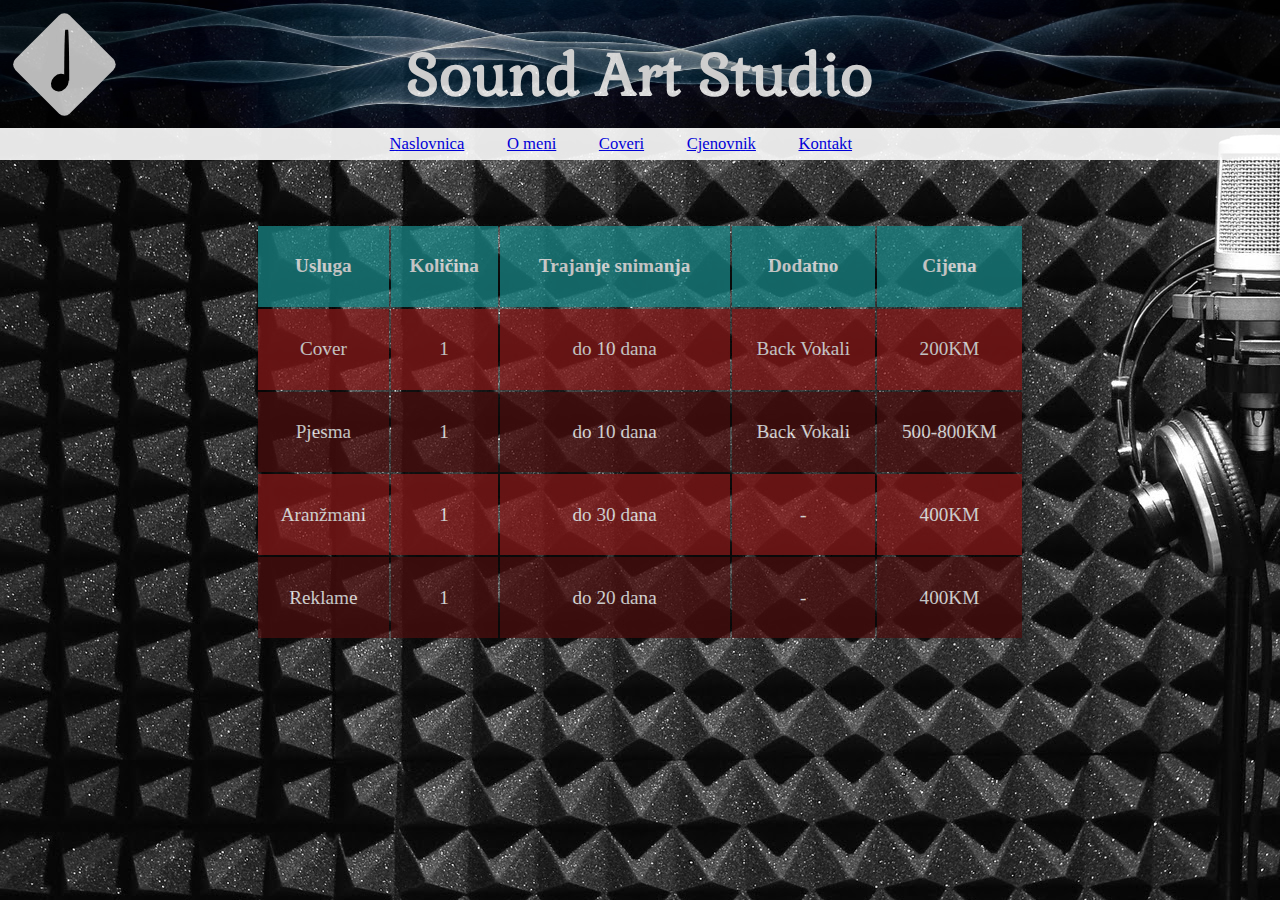
<file: cjenovnik.html>
<!DOCTYPE HTML>
<HTML>
<HEAD>
<TITLE>Coveri</TITLE>
<link rel="stylesheet" type="text/css" href="stil.css">
<META charset=utf-8>
</HEAD>
<BODY>
<div id="zaglavlje">
	<h1>Sound Art Studio</h1>
<div id="logo">
	<div id="kruzic"></div>
	<div id="linija"></div>
</div>
</div>
<a class="skip-main" href="#tabela" alt="Preskoči čitanje menija">Preskoči čitanje menija</a>
	<div id="meni">
		<ul>
		<li><a href="index.html">Naslovnica</a></li>
		<li><a href="omeni.html">O meni</a></li>
		<li><a href="Coveri.html">Coveri</a></li>
		<li><a href="#.html">Cjenovnik</a></li>
		<li><a href="Kontakt.html">Kontakt</a></li>
		</ul>
	</div>

	<table id="tabela" name="tabela">
	<tr class="prvi">
		<th>Usluga</th>
		<th>Količina</th>
		<th>Trajanje snimanja</th>
		<th>Dodatno</th>
		<th>Cijena</th>
	</tr>

	<tr class="paran">
		<td>Cover</td>
		<td>1</td>
		<td>do 10 dana</td>
		<td>Back Vokali</td>
		<td>200KM</td>
	</tr>

	<tr class="neparan">
		<td>Pjesma</td>
		<td>1</td>
		<td>do 10 dana</td>
		<td>Back Vokali</td>
		<td>500-800KM</td>
	</tr>

	<tr class="paran">
		<td>Aranžmani</td>
		<td>1</td>
		<td>do 30 dana</td>
		<td>-</td>
		<td>400KM</td>
	</tr>

	<tr class="neparan">
		<td>Reklame</td>
		<td>1</td>
		<td>do 20 dana</td>
		<td>-</td>
		<td>400KM</td>
	</tr>

	</table>

	</BODY>
</HTML>
</file>
<file: stil.css>
@import url(http://fonts.googleapis.com/css?family=Gabriela);
body {
	background-image: url("slike/pozadina.jpg");
	margin:0;
	width: 100%;
	max-width: 100%;
	overflow-x: hidden;
}
/*meni*/
/*meni*/
#zaglavlje {
	/*background-color:black;*/
	background-image: url("slike/soundwaves1.jpg");
	background-size: 100% 100%;
    background-repeat: no-repeat;
	height:10vw;
	color:green;
	font-family:Gabriela;
	text-align:center;
	opacity: 0.8;
}
#zaglavlje h1{
	font-size: 4.5vw;
	margin:0;
	color: white;
	float: left;
	padding: 3%;
	position: absolute;
	width: 94%;
	text-align: center;
}

#meni {
	clear:both;
	background-color: white ;
	opacity: 0.9;
	padding:0.5%;
	height:1.5vw;
	font-size:1.3vw;
}

#meni>ul {
	padding:0px;
	margin:0px;
	text-align:center;
}
#meni>ul>li {
	list-style-type:none;
	display:inline;
	margin-right: 3vw;
	transition: 0.5s ease-out;
	-moz-transition: 0.5s ease-out; /* Firefox 4 */
	-webkit-transition:  0.5s ease-out; /* Safari and Chrome */
	-o-transition: 0.5s ease-out; /* Opera */
	-ms-transition: 0.5s ease-out; /* Explorer 10 */
}

#meni a:visited {
	text-decoration: none;
	color: red;
}

#meni a:hover {
	color: #FF8080;
	text-decoration: none;
}

#meni a:active {
	text-decoration: none;
	outline: 0.1vw solid red;
	color: #8C0000;
}

/*logo*/
#logo {
	height: 6vw;
	position:absolute;
	width: 6vw;
	border-radius: 10%;
	transform: rotate(765deg);
	background: #e6e6e6;
	margin:2%;
	float:right;
	transition: 0.5s ease-out;
	-moz-transition: 0.5s ease-out; /* Firefox 4 */
	-webkit-transition:  0.5s ease-out; /* Safari and Chrome */
	-o-transition: 0.5s ease-out; /* Opera */
	-ms-transition: 0.5s ease-out; /* Explorer 10 */
}

#kruzic {
	position: absolute;
	height: 24%;
	width: 21%;
	background: black;
	top: 59%;
	left: 52%;
	border-radius: 50%;
}

#linija {
	position:absolute;
	border-radius: 50%/100px 100px 0 0;
	top:7%;
	left:40%;
	width:6%;
	height: 66%;
	transform: rotate(-45deg);
	background-color: black;

}
#logo:hover{
	border-radius: 50%;
}

/*Coveri*/
.GlavniDioCoveri {
	margin-top: 3%;
	margin-left: 3%;
	margin-right: 3%;
	display: inline-block;
}

.Pjesma {
	height:30%;
	width:30%;
	margin-left: auto;
	margin-right: auto;
	display: inline;
}
.Pjesma a {
	position: relative;
	display: inline-block;
	text-align:center;
	font-size:1.3vw;
	padding:0.5vw;
	height: auto;
	width:auto;
}

.Pjesma a span {
	position: absolute;
	background-color: rgba(0,0,0,0.5);
	top: 50%;
	left: 50%;
	margin-top: -1vw;
	margin-left: -50%;
	width: 100%;
	height: 3.3vw;
	color: white;
}

.Pjesma img {
	transition: 0.5s ease-out;
	-moz-transition: 0.5s ease-out; /* Firefox 4 */
	-webkit-transition:  0.5s ease-out; /* Safari and Chrome */
	-o-transition: 0.5s ease-out; /* Opera */
	-ms-transition: 0.5s ease-out; /* Explorer 10 */
	width: 15.5vw;
	height: auto;
	background-repeat: no-repeat;
	background-size: contain;
	border: 0.5vw double white;
}

.Pjesma img:hover {
	opacity:0.7;
	-webkit-transform: scale(1.1);
	-ms-transform: scale(1.1);
	transform: scale(1.1);


	-webkit-box-shadow: 0px 0px 15px 5px white;
	box-shadow: 0px 0px 15px 5px white;
}


/*O meni*/
.omeni {
	color:white;
	font-size: 1.5vw;
	text-align: left;
}
.omeni p {
	float: left;
	padding-top: 2%;
	padding-left: 2%;
	width: 45%;
}
.omeni img {
	float: right;
	width: 30%;
	margin-top: 3%;
	margin-right: 15%;
	height: auto;;
	background-repeat: no-repeat;
	background-size: contain;
	border: 0.3vw groove red;
}

.omeni a:visited {
	text-decoration: none;
	color: red;
}

.omeni a:hover {
	color: #FF8080;
	text-decoration: none;
}

.omeni a:active {
	text-decoration: none;
	outline: 0.1vw solid red;
	color: #8C0000;
}

/*Novosti*/
.GlavniDioNovosti {
	margin-top: 8vw;
	width: 80%;
	margin-bottom: 20vw;
	margin-left: auto;
	margin-right: auto;
}

.GlavniDioNovosti .Novost
{
	clear: both;
	position: relative;
	display: inline-block;
	text-align:center;
	font-size:1.7vw;
	color: red;
	padding:0.3vw;
	height: 14vw;
	width:45%;
	background-color:#E8e8e8;
	opacity: 0.8;
	border: 0.3vw double red;
	margin: 0.5vw;
	overflow: hidden;
	background-size: contain;
	overflow: hidden;

	transition: 0.3s ease-out;
	-moz-transition: 0.3s ease-out; /* Firefox 4 */
	-webkit-transition:  0.3s ease-out; /* Safari and Chrome */
	-o-transition: 0.3s ease-out; /* Opera */
	-ms-transition: 0.3s ease-out; /* Explorer 10 */
}

.GlavniDioNovosti .Novost p
{
	padding: 1%;
	text-align: center;
	position: relative;
	float: left;
	vertical-align: middle;
	width: 49%;
	justify-content:center;
	align-content:center;
}



.Novost img
{
	display: inline-block;
	vertical-align: middle;
	width: 49%;
	float: right;
}

.Novost:hover {

	opacity:0.7;
	-webkit-transform: scale(1.05);
	-ms-transform: scale(1.05);
	transform: scale(1.05);


	-webkit-box-shadow: 0px 0px 15px 5px white;
	box-shadow: 0px 0px 15px 5px white;
}

/*Tabela*/
table {
	margin-left: auto;
	margin-right: auto;
	padding-top: 5%;
	border:2vw;
	font-size: 1.5vw;
	text-align: center;
	height: 25em;
	width: 60%;
	opacity: 0.75;
}

table.center {
	margin-left:auto;
	margin-right:auto;
}

tr {
	color: white;
	background-color: #4A0E0E;
	text-align: center;

	transition: 0.5s ease-out;
	-moz-transition: 0.5s ease-out; /* Firefox 4 */
	-webkit-transition:  0.5s ease-out; /* Safari and Chrome */
	-o-transition: 0.5s ease-out; /* Opera */
	-ms-transition: 0.5s ease-out; /* Explorer 10 */
}

tr:hover {
	background-color: tomato;
}

.paran {
	background-color: #851818;
}

.prvi {
	background-color: #188585;
}

input[type=text], select {
	padding: 1vw 1.5vw;
	margin: 1vw 0;
	display: inline-block;
	border-radius: 0.3vw;
	box-sizing: border-box;
	box-shadow: 0 0 0.3vw #FF7052;

}

/*Forma Kontakt*/
.FormaKontakt input[type=submit] {
	background-color: #4CAF50;
	color: white;
	padding: 0.7vw;
	border: 0.2vw double grey;
	width: 8vw;
	height: 3vw;
	cursor: pointer;
	margin-top: 2vw;
	margin-left: auto;
	font-size: 1vw;
	margin-right: auto;
	display:block;
	box-shadow: 0 0 0.7vw #FF7052;
	text-align: center;
}

.FormaKontakt input[type=submit]:hover {
	background-color: #45a049;
}

.FormaKontakt input[type=email], input[type=text]
{
	display:flex;
	box-sizing: border-box;
	width:30vw;
	border: 0.2vw solid silver;
	border-radius: 0.4vw;;
	font-family: serif;
	font-size: 1.2vw;
	height: 2vw;
	box-shadow: 0 0 0.3vw #FF7052;
}
.FormaKontakt .legendaKontakt
{
	border-radius: 2vw;
	position: relative;
	padding-top: 2vw;
	text-align: center;
	width: 100%;
	height: 4vw;
	display: block;
	background: #FF7052;
	color: #fff;
	font-size: 2vw;
}

.FormaKontakt .legendaKontakt:after
{
	content: "";
	background-image: url("Slike/dvaUseraSeGrle.png");
	background-size: 4vw 4vw;

	background-repeat: repeat-x;
	opacity: 0.1;
	top: 0;
	left: 0;
	bottom: 0;
	right: 0;
	position: absolute;
}

textarea {
	display:flex;
	box-sizing: border-box;
	width:30vw;
	border: 0.2vw solid silver;
	border-radius: 0.4vw;;
	font-family: serif;
	overflow: hidden;
	resize: none;
	height: 8vw;
	box-shadow: 0 0 0.3vw #FF7052;
}


#kontakt {
	margin-left: auto;
	margin-right: auto;
	margin-top: 3%;
	border-radius: 4vw;
	background-color: #f2f2f2;
	padding: 3%;
	width: 30%;
	opacity: 0.95;
	font-weight: bold;
	background-color:white;
	font-size: 1.1vw;
}

#kontaktiraj  {
	clear: both;
	color: white;
	font: Serif;
	text-align: center;
	font-style: italic;
	font-size: 2vw;
	height: 4vw;
	margin: 1vw;
}

#dugme {
	width: 9vw;
	height: 4vw;
	display: block;
	background: #fff;
	border-radius: 4vw;
	border: 0.2vw solid #FF7052;
	color: #FF7052;
	font-size: 1.4vw;
	cursor: pointer;
	transition: 0.5s ease-out;
	-moz-transition: 0.5s ease-out; /* Firefox 4 */
	-webkit-transition:  0.5s ease-out; /* Safari and Chrome */
	-o-transition: 0.5s ease-out; /* Opera */
	-ms-transition: 0.5s ease-out; /* Explorer 10 */
}

#dugme:hover,
#dugme:focus {
	background: #FF7052;
	color: #fff;
	outline: 0;
}

#mail {
	padding: 1%;
}

.drustvenemreze {
	padding: 9vw;
	list-style:none;
	float: left;
}

.drustvenemreze a
{
	text-decoration: none;
	font-size: 3vw;
	color: white;
}


.drustvenemreze li:hover {
	list-style-image: url("../slike/strelica.png") ;
}

a.fb:hover, a.yt:hover {
	color:silver;
}

/*izdvoji*/
.vrijeme {
	text-align:center;
	font-size:0.9vw;
	color:grey;
	margin-bottom: 0;
	padding-bottom:0;
	padding-top: 0.3vw;
	position: absolute;
	clear:both;
	width: 49%;
}

select#izdvoji {
	width: 20%;
	height: 4.5vw;
}

#izdvoji  {
	position:absolute;
	font-size: 1.3vw;
	opacity:0.8;
	color: white;
	margin-left: 2vw;
	background-color: #DE1B1B;
	border: 0.5vw double white;

	transition: 1s ease-out;
	-moz-transition: 1s ease-out; /* Firefox 4 */
	-webkit-transition:  1s ease-out; /* Safari and Chrome */
	-o-transition: 1s ease-out; /* Opera */
	-ms-transition: 1s ease-out; /* Explorer 10 */
}
#izdvoji:hover {
	background-color: #FF7052;
}

#opcija1, #opcija2, #opcija3 {
	color: #FA6464;
	background-color: white;
}

.pomvrijeme {
	display: none;
}

#email_hint:hover {
	opacity: 0.3;
}

#telefon_hint:hover {
	opacity: 0.3;
}

.Abc {
	position:absolute;
	margin-left: 25vw;
	margin-top: 1.7vw;
	height: 2vw;
	font-size: 1.3vw;
	opacity:0.8;
	color: white;
	background-color: #DE1B1B;
	border: 0.5vw double white;
	transition: 1s ease-out;
	-moz-transition: 1s ease-out; /* Firefox 4 */
	-webkit-transition: 1s ease-out; /* Safari and Chrome */
	-o-transition: 1s ease-out; /* Opera */
	-ms-transition: 1s ease-out; /* Explorer 10 */
}

.Abc:hover
{
	background-color: #FF7052;
}

/*Skip linkovi*/
a.skip-main {
	left:-999px;
	position:absolute;
	top:auto;
	width:1px;
	height:1px;
	overflow:hidden;
	z-index:-999;
}
a.skip-main:focus, a.skip-main:active {
	color: #fff;
	background-color:#000;
	left: auto;
	top: auto;
	width: 30%;
	height: auto;
	overflow:auto;
	margin: 10px 35%;
	padding:5px;
	border-radius: 15px;
	border:4px solid yellow;
	text-align:center;
	font-size:1.2em;
	z-index:999;
}

/*Dodavanje novosti*/
#DodavanjeNovosti, #logout {
	position: relative;
	margin-top: 4vw;
	margin-left: 45%;
	color: white;
	width: 10%;
	height:4.5vw;
	border-radius: 0.3vw;
	cursor: pointer;
	font-size: 1.3vw;
	display:block;
	text-align: center;
	opacity:0.8;
	background-color: #DE1B1B;
}

#DodavanjeNovosti:hover, #logout:hover {
	transition: 0.5s ease-out;
	-moz-transition:0.5s ease-out; /* Firefox 4 */
	-webkit-transition: 0.5s ease-out; /* Safari and Chrome */
	-o-transition: 0.5s ease-out; /* Opera */
	-ms-transition: 0.5s ease-out; /* Explorer 10 */

	-webkit-box-shadow: 0px 0px 15px 5px white;
	box-shadow: 0px 0px 15px 5px white;
}

/*Login*/
.login {
	position: relative;
	margin-left: auto;
	margin-right: auto;
	margin-top:10vw;
	background: #fff;
	width:40vw;
}
#LoginPage {
	border-radius: 0.3vw;

}

.LoginInput {
	position: relative;
	width: 100%;
	margin: 2vw auto;
	font-size: 2vw;

}

.LoginInput span {
	position: absolute;
	display: block;
	color: #d4d4d4;
	left: 1vw;
	top: 2vw;
	font-size: 1vw;
}

.LoginInput #username {
	width: 90%;
	padding-left: 5%;
	display: block;
	margin-left: 2vw;
	border: 0.3vw solid #EDEDED;
	border-radius: 1vw;
	font-family: helvetica;
	transition: 0.5s ease-out;
	-moz-transition: 0.5s ease-out; /* Firefox 4 */
	-webkit-transition:  0.5s ease-out; /* Safari and Chrome */
	-o-transition: 0.5s ease-out; /* Opera */
	-ms-transition: 0.5s ease-out; /* Explorer 10 */
	color: #a1a1a1;
	font-size: 1vw;

}
.LoginInput #password {
	width: 85%;
	display: block;
	margin-left: 2vw;
	border: 0.3vw solid #EDEDED;
	border-radius: 1vw;
	font-family: helvetica;
	transition: 0.5s ease-out;
	-moz-transition: 0.5s ease-out; /* Firefox 4 */
	-webkit-transition:  0.5s ease-out; /* Safari and Chrome */
	-o-transition: 0.5s ease-out; /* Opera */
	-ms-transition: 0.5s ease-out; /* Explorer 10 */
	color: #a1a1a1;
	font-size: 1vw;
	padding-left: 5%;
	box-shadow: 0 0 0.3vw #FF7052;

}

.legend {
	position: relative;
	padding-top: 2vw;
	text-align: center;
	width: 40vw;
	height: 4vw;
	display: block;
	background: #FF7052;
	color: #fff;
	font-size: 2.1vw;
}

.legend:after {
	content: "";
	background-image: url("Slike/dvaUseraSeGrle.png");
	background-size: 4vw 4vw;
	background-repeat: repeat-x;
	opacity: 0.1;
	top: 0;
	left: 0;
	bottom: 0;
	right: 0;
	position: absolute;
}


.LoginSubmit {
	width: 3vw;
	height: 3vw;
	display: block;
	margin: 0 auto 0 auto;
	background: #ffffff;
	border-radius: 100%;
	border: 0.1vw solid #FF7052;
	color: #FF7052;
	font-size: 1vw;
	cursor: pointer;
	box-shadow: 0 0 0.3vw #FF7052;
	transition: 0.5s ease-out;
}

.LoginSubmit:hover,
.LoginSubmit:focus {
	background: #FF7052;
	color: #fff;
	outline: 0;
}


.LoginInput label
{
	padding: 2vw;
}


.Dodaj {
	margin-top: 3vw;
	margin-left: auto;
	margin-right: auto;
	width: 30vw;
	padding: 1vw;
	background: #ffffff;
	border-radius: 1vw;
	opacity: 0.95;
	border-top: 0.7vw double #ff656c;
}

.Dodaj h1 {
	text-align: center;
	color: #000;
	font-size: 1.3vw;
	text-transform: uppercase;
	margin-top: 0;
	margin-bottom: 1.5vw;
}

.Dodaj #nazivVijesti {

	height: 3vw;
	width: 100%;
	box-sizing: border-box;
	border-radius: 0.7vw;
	border: 0.1vw solid #ff656c;
	margin-bottom: 1.5vw;
	font-size: 1vw;
	padding-left: 1vw;
	padding-right: 4vw;
	outline: none;
	box-shadow: 0 0 0.3vw #FF7052;

}

.Dodaj #tekstVijesti
{
	font-size: 1vw;
	height: 10vw;
	overflow: hidden;
	resize: none;
	display:flex;
	box-sizing: border-box;
	width:30vw;
	border: 0.1vw solid #ff656c;
	padding-left: 1vw;
	padding-right: 4vw;
	padding-top: 1vw;
	border-radius: 0.7vw;
	box-shadow: 0 0 0.3vw #FF7052;
}

.DodajButton {
	margin-top: 2vw;
	width: 100%;
	height: 2.7vw;
	background: #ff656c;
	box-sizing: border-box;
	border-radius: 0.5vw;
	border: 0.2vw solid #e15960;
	color: #ffffff;
	font-weight: bold;
	text-transform: uppercase;
	font-size: 1vw;
	transition: 0.5s ease-out;
	outline: none;
	cursor: pointer;
}


.Dodaj button:hover {
	background: #ff7b81;
}

.Dodaj #wrapper {
	width: 100%;
	overflow: hidden;
}

.Dodaj input#drzava
{
	width: 48%;
	float: left;
	font-size: 1vw;
	overflow: hidden;
}

.Dodaj input#broj
{
	width: 48%;
	font-size: 1vw;
	float: right;
	overflow: hidden;
}
#Poruka h4 
{
	position: relative;
	font-size: 1.1vw;
	left: 2vw;
}

#podaci 
{
	position: relative;
	text-align: center;
	margin-left: auto;
	margin-right: auto;
	font-size: 1.7vw;
}
</file>
